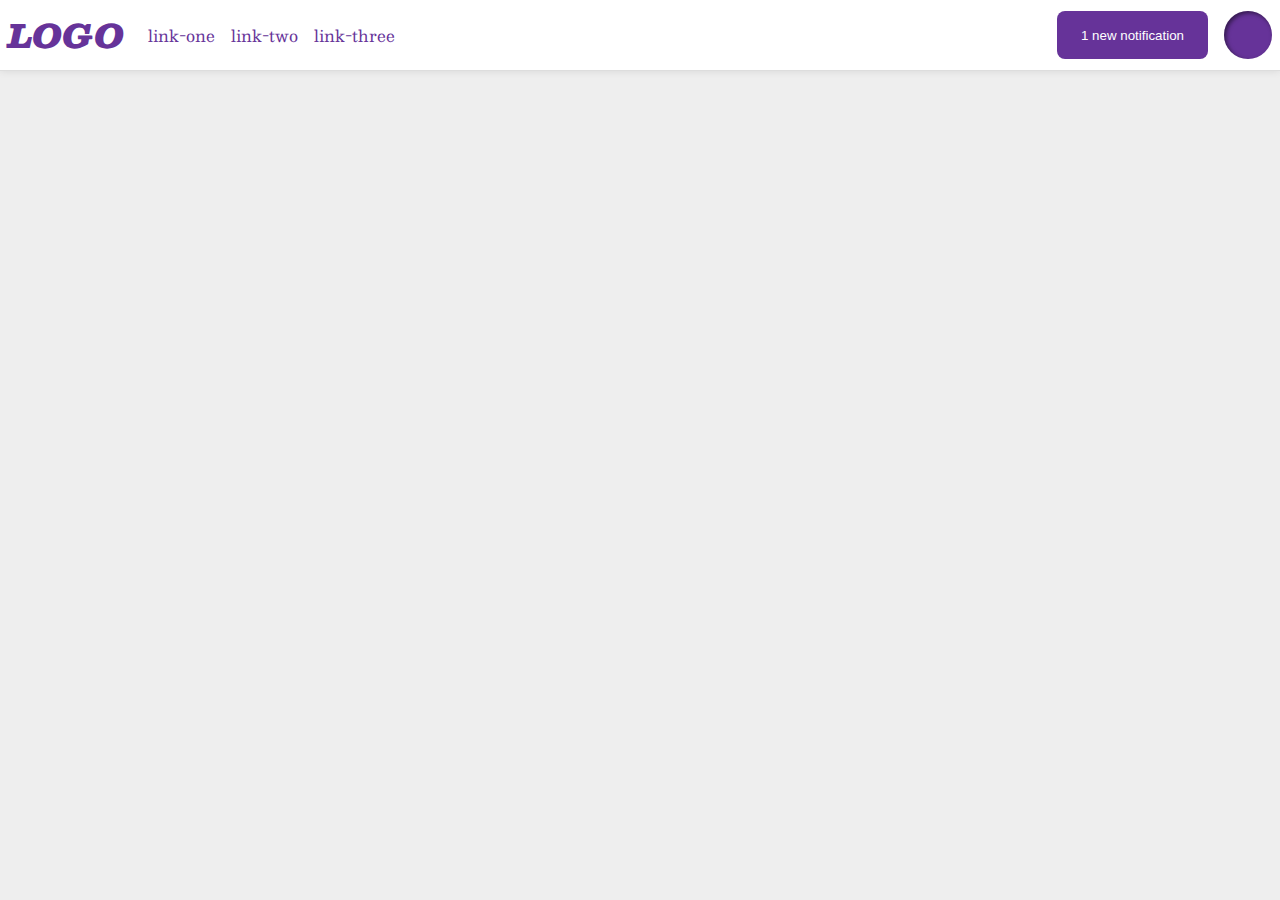
<file: flex/03-flex-header-2/index.html>
<!DOCTYPE html>
<html lang="en">
  <head>
    <meta charset="UTF-8">
    <meta http-equiv="X-UA-Compatible" content="IE=edge">
    <meta name="viewport" content="width=device-width, initial-scale=1.0">
    <title>Flex Header 2</title>
    <link rel="stylesheet" href="style.css">
  </head>
  <body>
    <div class="header">
      <div class="left-content">
        <div class="logo">LOGO</div>
        <ul class="links">
          <li><a href="https://google.com">link-one</a></li>
          <li><a href="https://google.com">link-two</a></li>
          <li><a href="https://google.com">link-three</a></li>
        </ul>
      </div>
      <div class="right-content">
        <button class="notifications">
          1 new notification
        </button>
        <div class="profile-image"></div>
      </div>
    </div>
  </body>
</html>
</file>
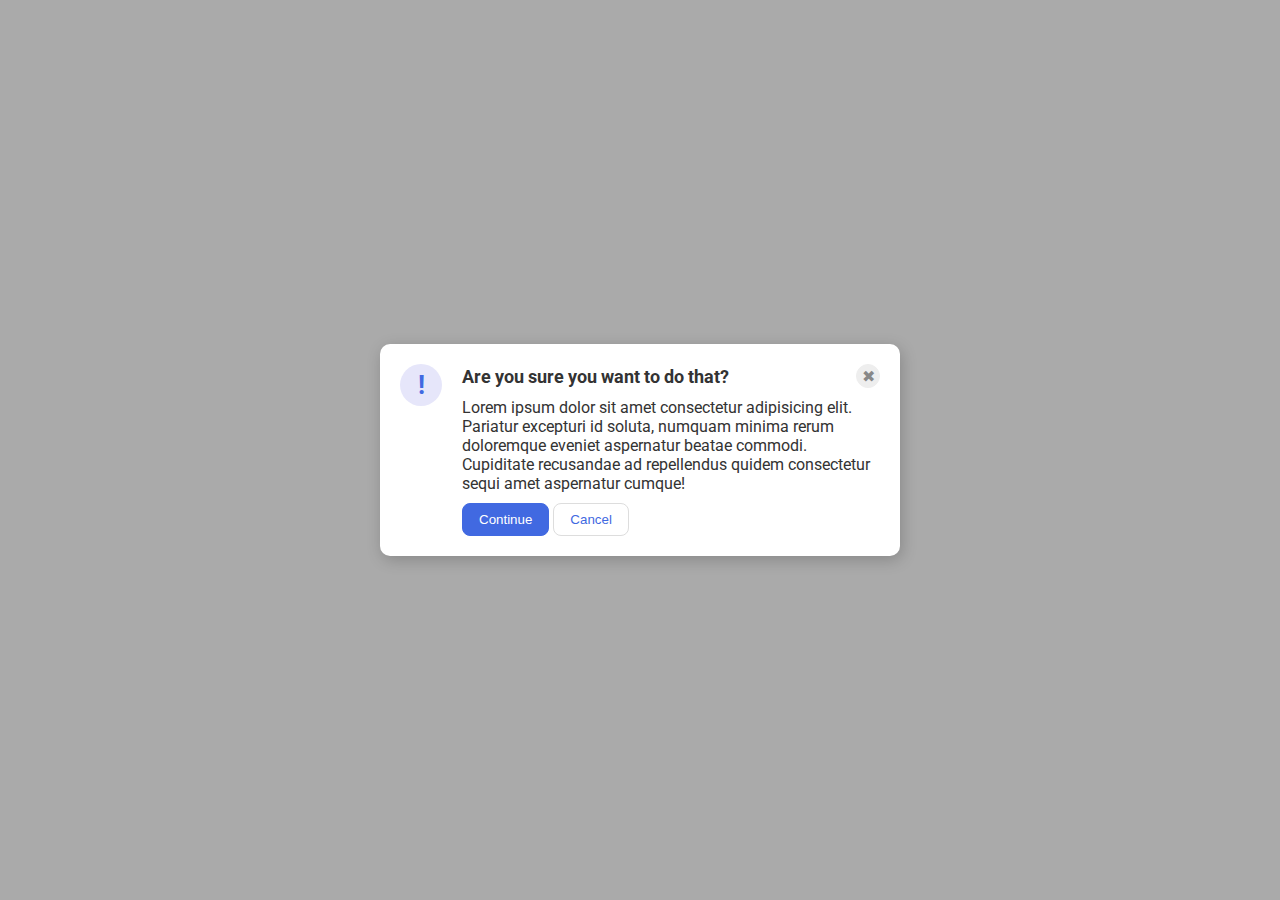
<file: flex/05-flex-modal/index.html>
<!DOCTYPE html>
<html lang="en">
  <head>
    <meta charset="UTF-8">
    <meta http-equiv="X-UA-Compatible" content="IE=edge">
    <meta name="viewport" content="width=device-width, initial-scale=1.0">
    <link rel="stylesheet" href="style.css">
    <title>Modal</title>
  </head>
  <body>
    <div class="modal">
      <div class="icon">!</div>
      <div class="container">
        <div class="header">Are you sure you want to do that?
          <button class="close-button">✖</button>
        </div>
        <div class="text">Lorem ipsum dolor sit amet consectetur adipisicing elit. Pariatur excepturi id soluta, numquam minima rerum doloremque eveniet aspernatur beatae commodi. Cupiditate recusandae ad repellendus quidem consectetur sequi amet aspernatur cumque!</div>
        <button class="continue">Continue</button>
        <button class="cancel">Cancel</button>
      </div>
    </div>
  </body>
</html>
</file>
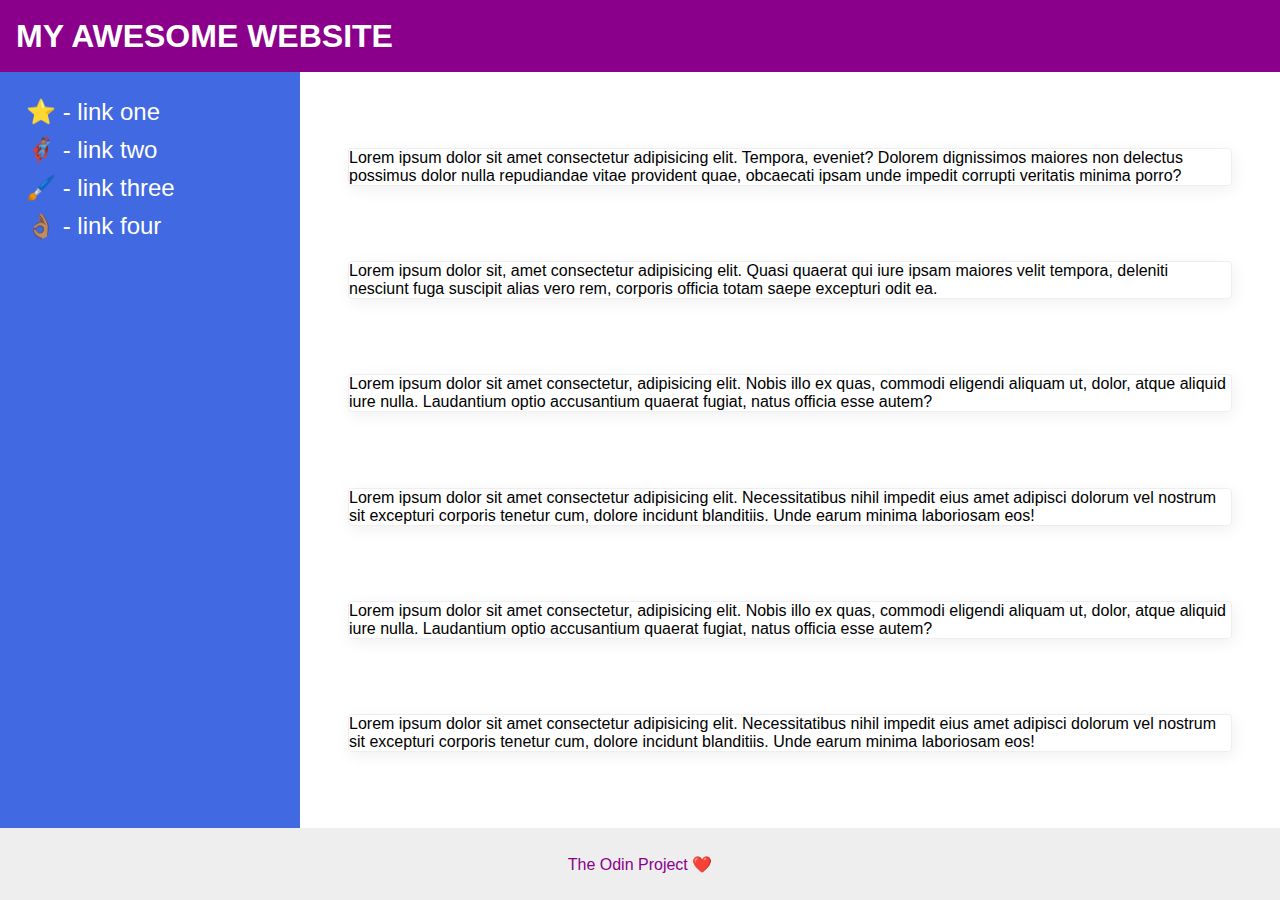
<file: flex/07-flex-layout-2/index.html>
<!DOCTYPE html>
<html lang="en">
  <head>
    <meta charset="UTF-8">
    <meta http-equiv="X-UA-Compatible" content="IE=edge">
    <meta name="viewport" content="width=device-width, initial-scale=1.0">
    <title>The Holy Grail</title>
    <link rel="stylesheet" href="style.css">
  </head>
  <body>
    <div class="header">
      MY AWESOME WEBSITE
    </div>
    
    <div class="content-container">
      <div class="sidebar">
        <ul>
          <li><a href="#">⭐ - link one</a></li>
          <li><a href="#">🦸🏽‍♂️ - link two</a></li>
          <li><a href="#">🖌️ - link three</a></li>
          <li><a href="#">👌🏽 - link four</a></li>
        </ul>
      </div>

      <div class="cards-container">
        <div class="card">Lorem ipsum dolor sit amet consectetur adipisicing elit. Tempora, eveniet? Dolorem dignissimos maiores non delectus possimus dolor nulla repudiandae vitae provident quae, obcaecati ipsam unde impedit corrupti veritatis minima porro?</div>
        <div class="card">Lorem ipsum dolor sit, amet consectetur adipisicing elit. Quasi quaerat qui iure ipsam maiores velit tempora, deleniti nesciunt fuga suscipit alias vero rem, corporis officia totam saepe excepturi odit ea.</div>
        <div class="card">Lorem ipsum dolor sit amet consectetur, adipisicing elit. Nobis illo ex quas, commodi eligendi aliquam ut, dolor, atque aliquid iure nulla. Laudantium optio accusantium quaerat fugiat, natus officia esse autem?</div>
        <div class="card">Lorem ipsum dolor sit amet consectetur adipisicing elit. Necessitatibus nihil impedit eius amet adipisci dolorum vel nostrum sit excepturi corporis tenetur cum, dolore incidunt blanditiis. Unde earum minima laboriosam eos!</div>
        <div class="card">Lorem ipsum dolor sit amet consectetur, adipisicing elit. Nobis illo ex quas, commodi eligendi aliquam ut, dolor, atque aliquid iure nulla. Laudantium optio accusantium quaerat fugiat, natus officia esse autem?</div>
        <div class="card">Lorem ipsum dolor sit amet consectetur adipisicing elit. Necessitatibus nihil impedit eius amet adipisci dolorum vel nostrum sit excepturi corporis tenetur cum, dolore incidunt blanditiis. Unde earum minima laboriosam eos!</div>
      </div>
    </div>

    <div class="footer">
      The Odin Project ❤️
    </div>
  </body>
</html>
</file>
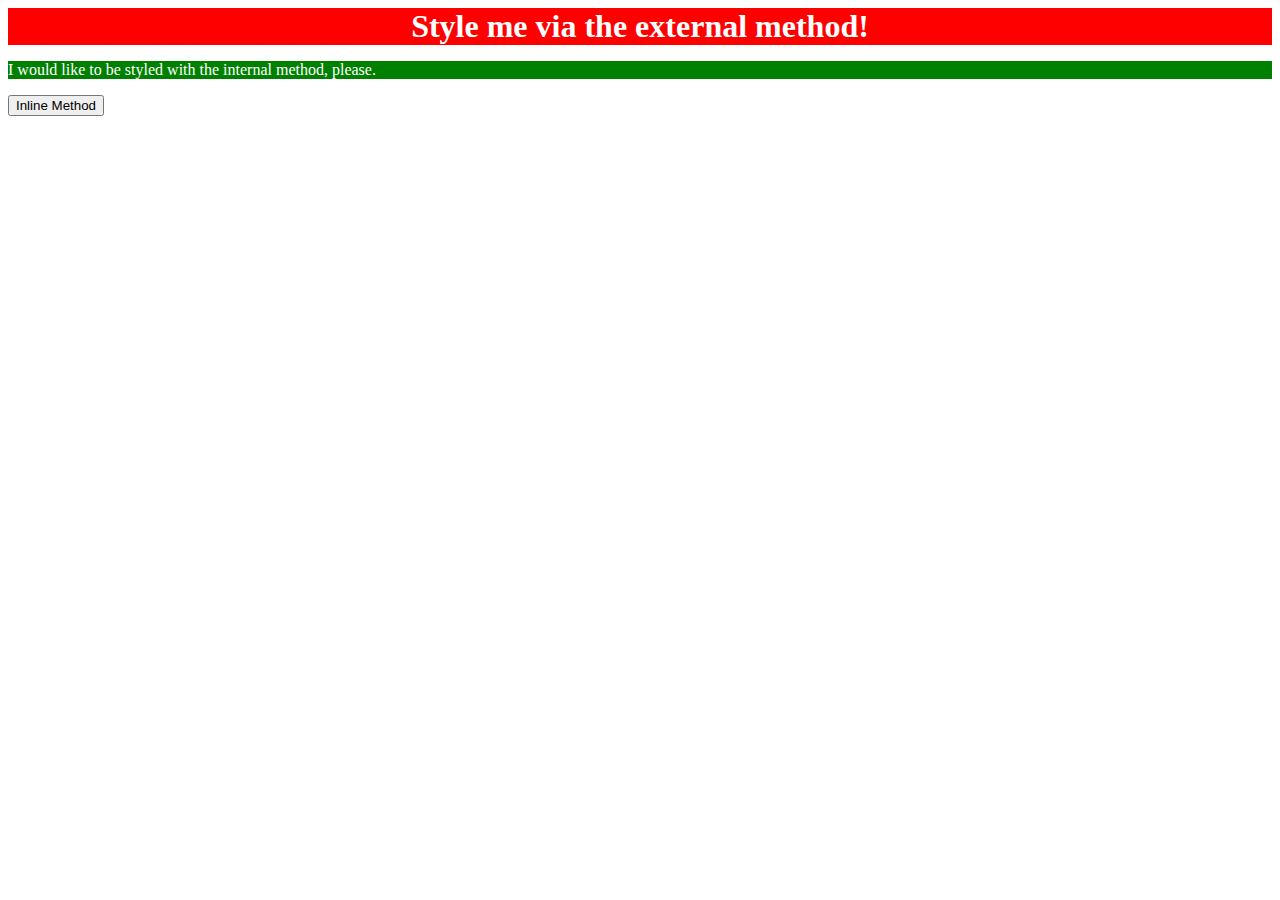
<file: foundations/01-css-methods/index.html>
<!DOCTYPE html>
<html lang="en">
  <head>
    <link rel="stylesheet" href="styles.css">
    <style>
      p {
        background-color: green;
        color: white;
        font-size: 18;
      }
    </style>
    <meta charset="UTF-8">
    <meta http-equiv="X-UA-Compatible" content="IE=edge">
    <meta name="viewport" content="width=device-width, initial-scale=1.0">
    <title>Methods for Adding CSS</title>
  </head>
  <body>
    <div>Style me via the external method!</div>
    <p>I would like to be styled with the internal method, please.</p>
    <button>Inline Method</button>
  </body>
</html>
</file>
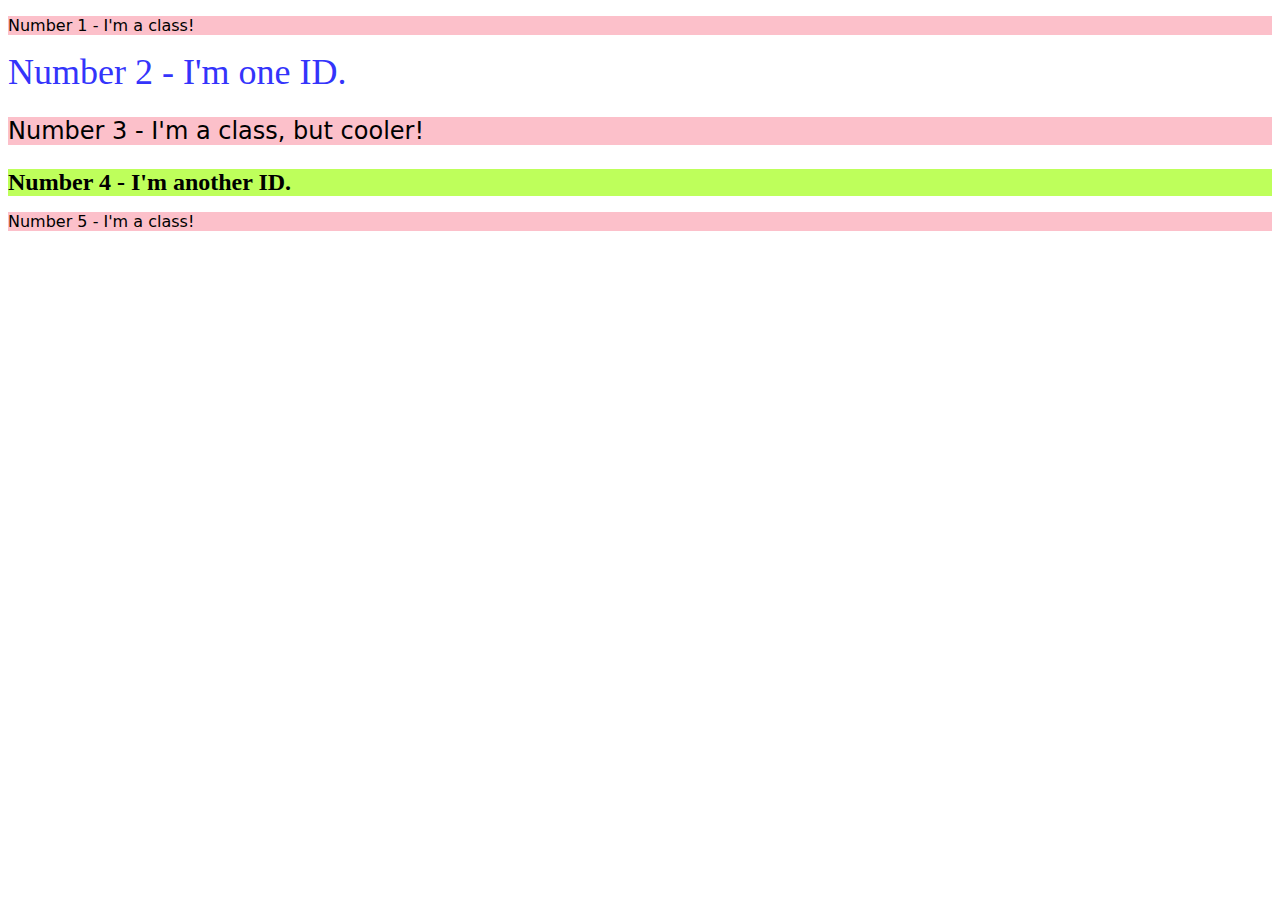
<file: foundations/02-class-id-selectors/index.html>
<!DOCTYPE html>
<html lang="en">
  <head>
    <meta charset="UTF-8">
    <meta http-equiv="X-UA-Compatible" content="IE=edge">
    <meta name="viewport" content="width=device-width, initial-scale=1.0">
    <title>Class and ID Selectors</title>
    <link rel="stylesheet" href="style.css">
  </head>
  <body>
    <p class="odd-numbered">Number 1 - I'm a class!</p>
    <div id="blue-36px">Number 2 - I'm one ID.</div>
    <p class="odd-numbered twenty-four-px">Number 3 - I'm a class, but cooler!</p>
    <div id="greenbg-bold-24px">Number 4 - I'm another ID.</div>
    <p class="odd-numbered">Number 5 - I'm a class!</p>
  </body>
</html>
</file>
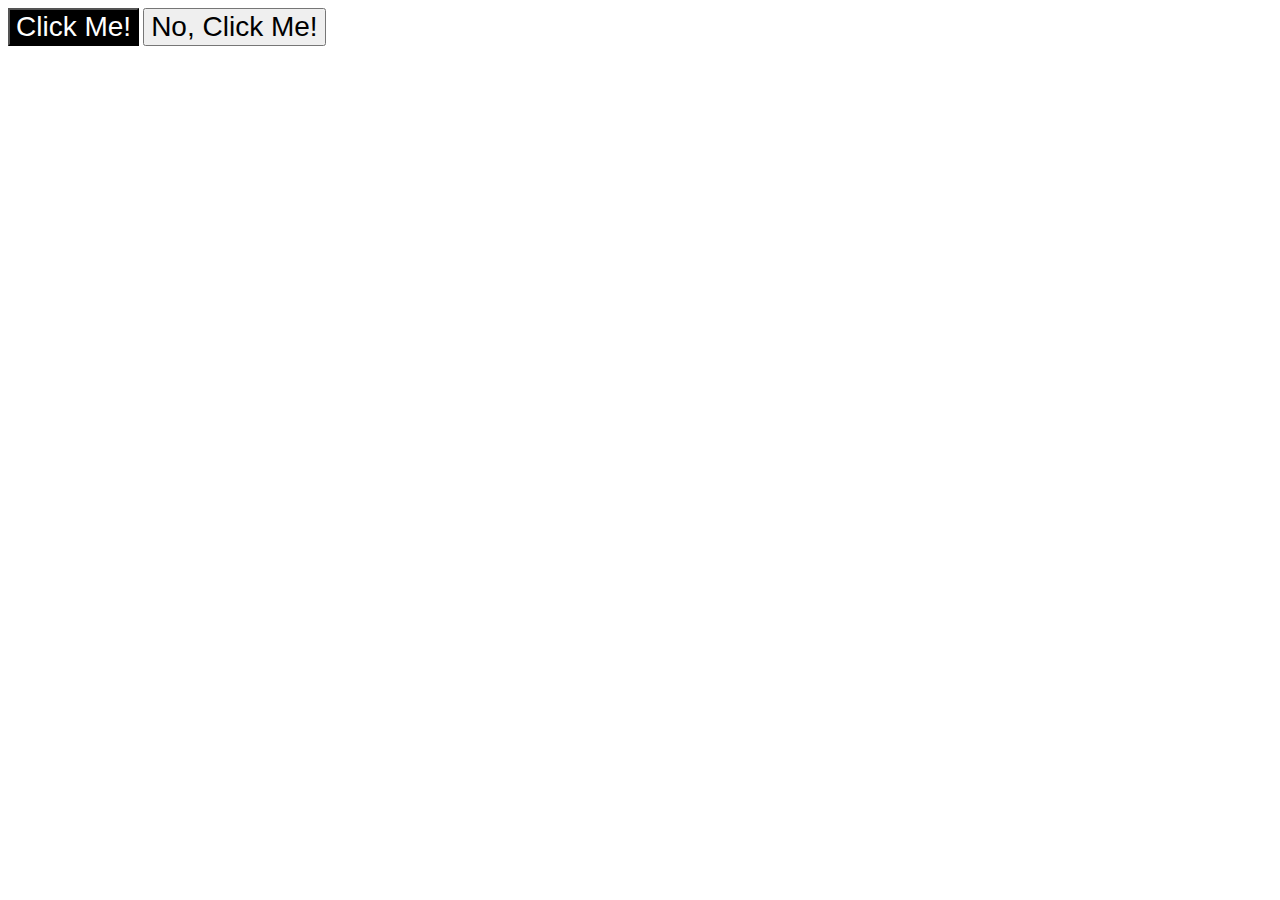
<file: foundations/03-grouping-selectors/index.html>
<!DOCTYPE html>
<html lang="en">
  <head>
    <meta charset="UTF-8">
    <meta http-equiv="X-UA-Compatible" content="IE=edge">
    <meta name="viewport" content="width=device-width, initial-scale=1.0">
    <title>Grouping Selectors</title>
    <link rel="stylesheet" href="style.css">
  </head>
  <body>
    <button class="click-me">Click Me!</button>
    <button class="no-click-me">No, Click Me!</button>
  </body>
</html>
</file>
<file: flex/03-flex-header-2/style.css>
/* this is some magical font-importing.  
you'll learn about it later. */
@import url('https://fonts.googleapis.com/css2?family=Besley:ital,wght@0,400;1,900&display=swap');

* {
  margin: 0;
  padding: 0;
  box-sizing: border-box;
}

body {
  margin: 0;
  background: #eee;
  font-family: Besley, serif;
}

.header {
  display: flex;
  justify-content: space-between;
  align-items: center;
  padding: 8px;
  background: white;
  border-bottom: 1px solid #ddd;
  box-shadow: 0 0 8px rgba(0,0,0,.1);
}

.left-content,
.right-content {
  display: flex;
  gap: 16px;
}

.profile-image {
  background: rebeccapurple;
  box-shadow: inset 2px 2px 4px rgba(0,0,0,.5);
  border-radius: 50%;
  width: 48px;
  height: 48px;
}

.logo {
  display: flex;
  align-items: center;
  color: rebeccapurple;
  font-size: 32px;
  font-weight: 900;
  font-style: italic;
}

button {
  border: none;
  border-radius: 8px;
  background: rebeccapurple;
  color: white;
  padding: 8px 24px;
}

a {
  display: flex;
  margin: 8px;
  /* this removes the line under our links */
  text-decoration: none;
  color: rebeccapurple;
}

ul {
  display: flex;
  align-items: center;
  list-style-type: none;
}
</file>
<file: flex/05-flex-modal/style.css>
@import url('https://fonts.googleapis.com/css2?family=Roboto:wght@400;700&display=swap');

html, body {
  height: 100%;
}

body {
  font-family: Roboto, sans-serif;
  margin: 0;
  background: #aaa;
  color: #333;
  /* I'll give you this one for free lol */
  display: flex;
  align-items: center;
  justify-content: center;
}

.modal {
  background: white;
  width: 480px;
  border-radius: 10px;
  box-shadow: 2px 4px 16px rgba(0,0,0,.2);
  display: flex;
  justify-content: space-between;
  padding: 20px;
}

.icon {
  color: royalblue;
  font-size: 26px;
  font-weight: 700;
  background: lavender;
  width: 42px;
  height: 42px;
  border-radius: 50%;
  display: flex;
  align-items: center;
  justify-content: center;
  flex-shrink: 0;
  margin-right: 20px;
}

.header {
  display: flex;
  justify-content: space-between;
  align-items: center;
  font-weight: bold;
  font-size: large;
}

.close-button {
  background: #eee;
  border-radius: 50%;
  color: #888;
  font-weight: 400;
  font-size: 16px;
  height: 24px;
  width: 24px;
  display: flex;
  align-items: center;
  justify-content: center;
  border: 1px solid #eee;
  padding: 0;
}

.text {
  margin: 10px 0px;
}

button {
  cursor: pointer;
  padding: 8px 16px;
  border-radius: 8px;
}

button.continue {
  background: royalblue;
  border: 1px solid royalblue;
  color: white;
}

button.cancel {
  background: white;
  border: 1px solid #ddd;
  color: royalblue;
}
</file>
<file: flex/07-flex-layout-2/style.css>
body {
  display: flex;
  flex-direction: column;
  font-family: -apple-system, BlinkMacSystemFont, 'Segoe UI', Roboto, Oxygen, Ubuntu, Cantarell, 'Open Sans', 'Helvetica Neue', sans-serif;
  margin: 0;
  min-height: 100vh;
}

.header,
.footer {
  display: flex;
  align-items: center;
}

.header {
  height: 72px;
  padding: 0px 0px 0px 16px;
  font-size: 32px;
  font-weight: 900;
  background: darkmagenta;
  color: white;
}

.footer {
  height: 72px;
  justify-content: center;
  background: #eee;
  color: darkmagenta;
}

.content-container {
  display: flex;
  flex: auto;
}

.sidebar {
  width: 300px;
  padding: 16px;
  box-sizing: border-box;
  flex: none;
  background: royalblue;
}

ul {
  margin: 0px;
  padding: 0px;
  list-style-type: none;
}

li {
  margin: 10px;
}

a {
  font-size: 24px;
  color: white;
  text-decoration: none;
}

.cards-container {
  display: flex;
  flex-wrap: wrap;
  align-items: center;
  padding: 48px;
  gap: 20px;
}

.card {
  border: 1px solid #eee;
  box-shadow: 2px 4px 16px rgba(0,0,0,.06);
  border-radius: 4px;
}
</file>
<file: foundations/01-css-methods/styles.css>
/* styles.css */

div {
    background-color: red;
    color: white;
    font-size: 32px;
    text-align: center;
    font-weight: bold;
}
</file>
<file: foundations/02-class-id-selectors/style.css>
.odd-numbered {
    background-color: rgb(252, 192, 202);
    font-family: Verdana, "DejaVu Sans", sans-serif;
}

.twenty-four-px {
    font-size: 24px;
}

#blue-36px {
    color: #3434fb;
    font-size: 36px;
}

#greenbg-bold-24px {
    background-color: rgb(190, 255, 91);
    font-weight: bold;
    font-size: 24px;
}
</file>
<file: foundations/03-grouping-selectors/style.css>
.click-me,
.no-click-me {
    font-size: 28px;
    font-family: Helvetica, "Times New Roman", sans-serif;
}

.click-me {
    background-color: #000000;
    color: hsl(0, 0%, 100%);
}
</file>
